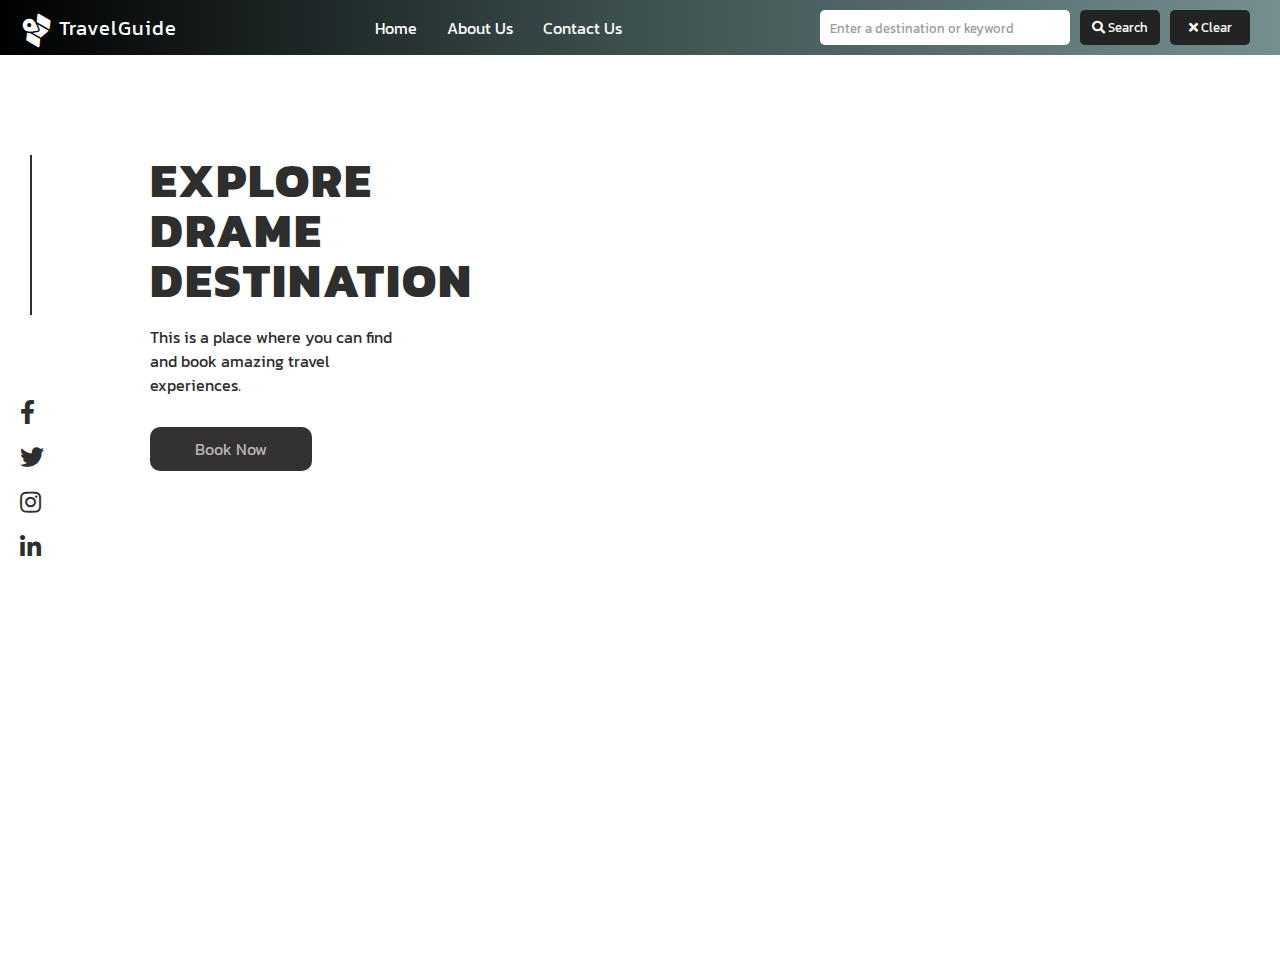
<file: index.html>
<!DOCTYPE html>
<html lang="en">
<head>
    <meta charset="UTF-8">
    <meta name="viewport" content="width=device-width, initial-scale=1.0">
    <title>TravelGuide website </title>
    <link rel="stylesheet" href="style.css">
    <!-- Font Awesome for icons -->
    <link rel="stylesheet" href="https://cdnjs.cloudflare.com/ajax/libs/font-awesome/5.15.3/css/all.min.css">
</head>
<body>
   <header>
    <nav class="navbar">

        <div class="logo-container">
            <i class="fas fa-map-marked-alt logo "></i>
            <a href="#" class="website-name">TravelGuide</a>
        </div>



        <div class="nav-links">
            <a href="./index.html" class="nav-link">Home</a>
            <a href="./about.html" class="nav-link">About Us</a>
            <a href="./contact.html" class="nav-link">Contact Us</a>
        </div>


        <div class="search-container">
            <input type="text" placeholder="Enter a destination or keyword" class="search-input" id="searchInput">
            <button class="btn btn1 " onclick="fetchData()" ><i class="fas fa-search"></i> Search</button>
            <button class="btn btn2" onclick="resetSearch()"><i class="fas fa-times"></i> Clear</button>
        </div>

    </nav>

   </header>
<!-- ------------------------home section------------------ -->
   <main  >
    <article class="homepage-container" id="Home">
    <section class="background-image"></section>
    <section class="content-container" >
       <section  >
        <div class="social-icons">
            <a href="#" class="social-icon fac-icon"><i class="fab fa-facebook-f"></i></a>
            <a href="#" class="social-icon"><i class="fab fa-twitter"></i></a>
            <a href="#" class="social-icon"><i class="fab fa-instagram"></i></a>
            <a href="#" class="social-icon"><i class="fab fa-linkedin-in"></i></a>
        </div>
       </section>
       <section class="content">
        <div class="content-item">
            <h1>EXPLORE DRAME DESTINATION</h1>
            <p class="home-p">This is a place where you can find and book amazing travel experiences.</p>
            <button class="book-now-button">Book Now</button>
        </div>
       </section>
   
    <section>
        <div id="displayData" class="search-section">
 

        </div>
    </section>
    </section>

</article>
</main>

   <footer></footer>
   <script src="./travel_recommendation.js"></script>
</body>
</html>
</file>
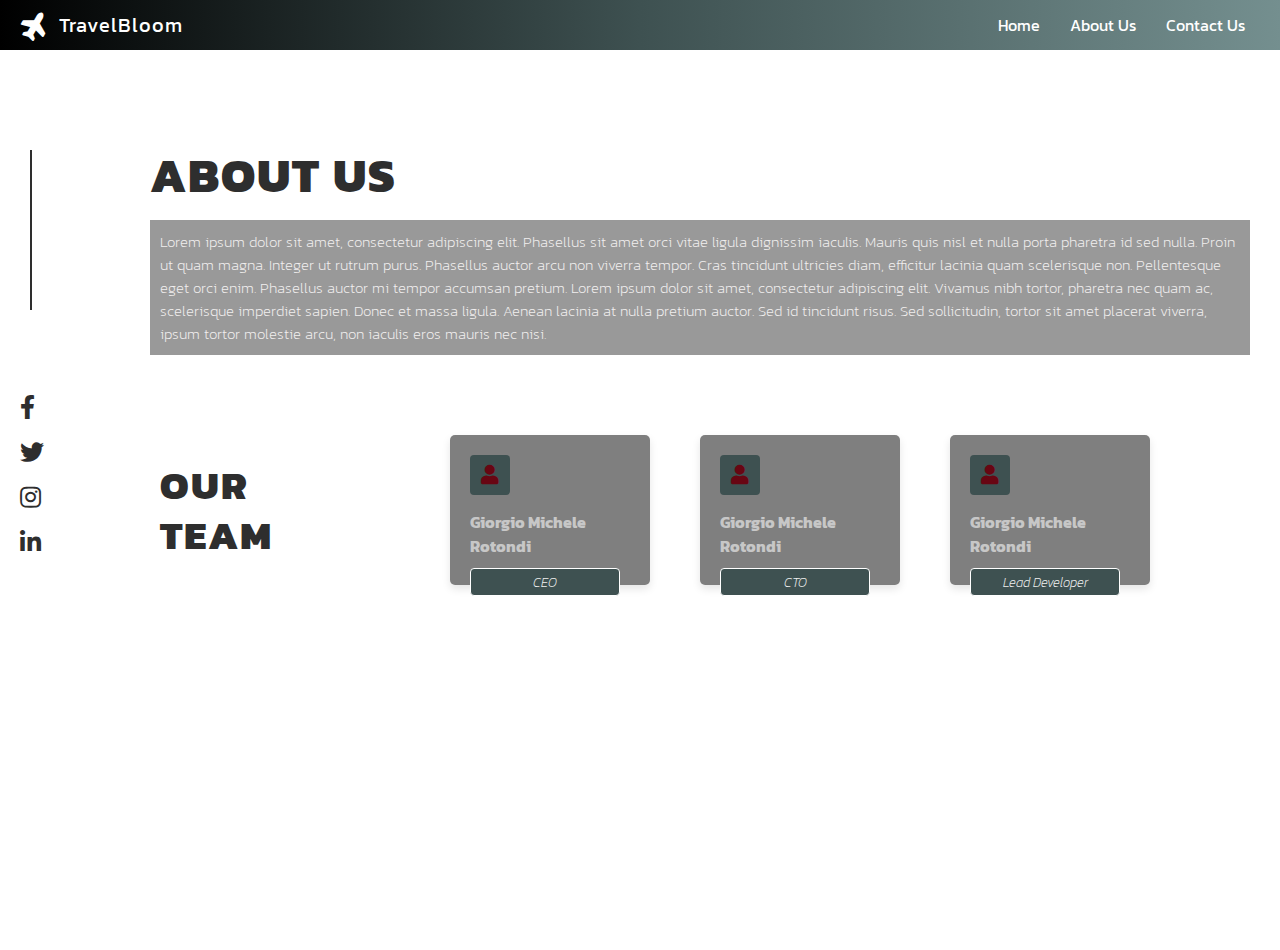
<file: about.html>
<!DOCTYPE html>
<html lang="en">
<head>
    <meta charset="UTF-8">
    <meta name="viewport" content="width=device-width, initial-scale=1.0">
    <title>TravelBloom website </title>
    <link rel="stylesheet" href="style.css">
    <!-- Font Awesome for icons -->
    <link rel="stylesheet" href="https://cdnjs.cloudflare.com/ajax/libs/font-awesome/5.15.3/css/all.min.css">
</head>
<body>
   <header>
    <nav class="navbar">

        <div class="logo-container">
            <i class="fas fa-plane logo "></i>
            <a href="#" class="website-name">TravelBloom</a>
        </div>



        <div class="nav-links">
            <a href="./index.html" class="nav-link">Home</a>
            <a href="./about.html" class="nav-link">About Us</a>
            <a href="./contact.html" class="nav-link">Contact Us</a>
        </div>


<!--         <div class="search-container">
            <input type="text" placeholder="Enter a destination or keyword" class="search-input" id="searchInput">
            <button class="btn btn1" onclick="fetchData()"><i class="fas fa-search"></i> Search</button>
            <button class="btn btn2" onclick="resetSearch()"><i class="fas fa-times"></i> Clear</button>
        </div> -->

    </nav>

   </header>
<!-- ------------------------home section------------------ -->
   <main  >
    <article class="homepage-container" id="Home">
    <section class="background-image"></section>
    <section class="content-container" >
    <section >
      
        <div class="social-icons">
            <a href="#" class="social-icon fac-icon"><i class="fab fa-facebook-f"></i></a>
            <a href="#" class="social-icon"><i class="fab fa-twitter"></i></a>
            <a href="#" class="social-icon"><i class="fab fa-instagram"></i></a>
            <a href="#" class="social-icon"><i class="fab fa-linkedin-in"></i></a>
        </div>
    </section>
    <section class="content">
        <div class="content-item">
            <h1>ABOUT US</h1>
            <div class="about-p-container">
            <p class="about-p">Lorem ipsum dolor sit amet, consectetur adipiscing elit. Phasellus sit amet orci vitae ligula dignissim iaculis. Mauris quis nisl et nulla porta pharetra id sed nulla. Proin ut quam magna. Integer ut rutrum purus. Phasellus auctor arcu non viverra tempor. Cras tincidunt ultricies diam, efficitur lacinia quam scelerisque non. Pellentesque eget orci enim. Phasellus auctor mi tempor accumsan pretium. Lorem ipsum dolor sit amet, consectetur adipiscing elit. Vivamus nibh tortor, pharetra nec quam ac, scelerisque imperdiet sapien. Donec et massa ligula. Aenean lacinia at nulla pretium auctor. Sed id tincidunt risus. Sed sollicitudin, tortor sit amet placerat viverra, ipsum tortor molestie arcu, non iaculis eros mauris nec nisi.
            </p>
        </div>
        <div >
            
            <div class="  team-section">
                <div >
                <h1 class="team-header">OUR TEAM</h1>
                </div>
                <div class="team-cards">
                    <div class="team-card">
                        <i class="fas fa-user fa-4x"></i>
                        <h3>Giorgio Michele Rotondi</h3>
                        <p>CEO</p>
                    </div>
                    
                    <div class="team-card">
                        <i class="fas fa-user fa-4x"></i>
                        <h3>Giorgio Michele Rotondi</h3>
                        <p>CTO</p>
                    </div>
                    
                    <div class="team-card">
                        <i class="fas fa-user fa-4x"></i>
                        <h3>Giorgio Michele Rotondi</h3>
                        <p>Lead Developer</p>
                    </div>
                </div>
            
        </div>
        </div>
        </div>
        </section>
        
    </section>


        
    
</article>
</main>

   <footer></footer>
   <script src="./travel_recommendation.js"></script>
</body>
</html>
</file>
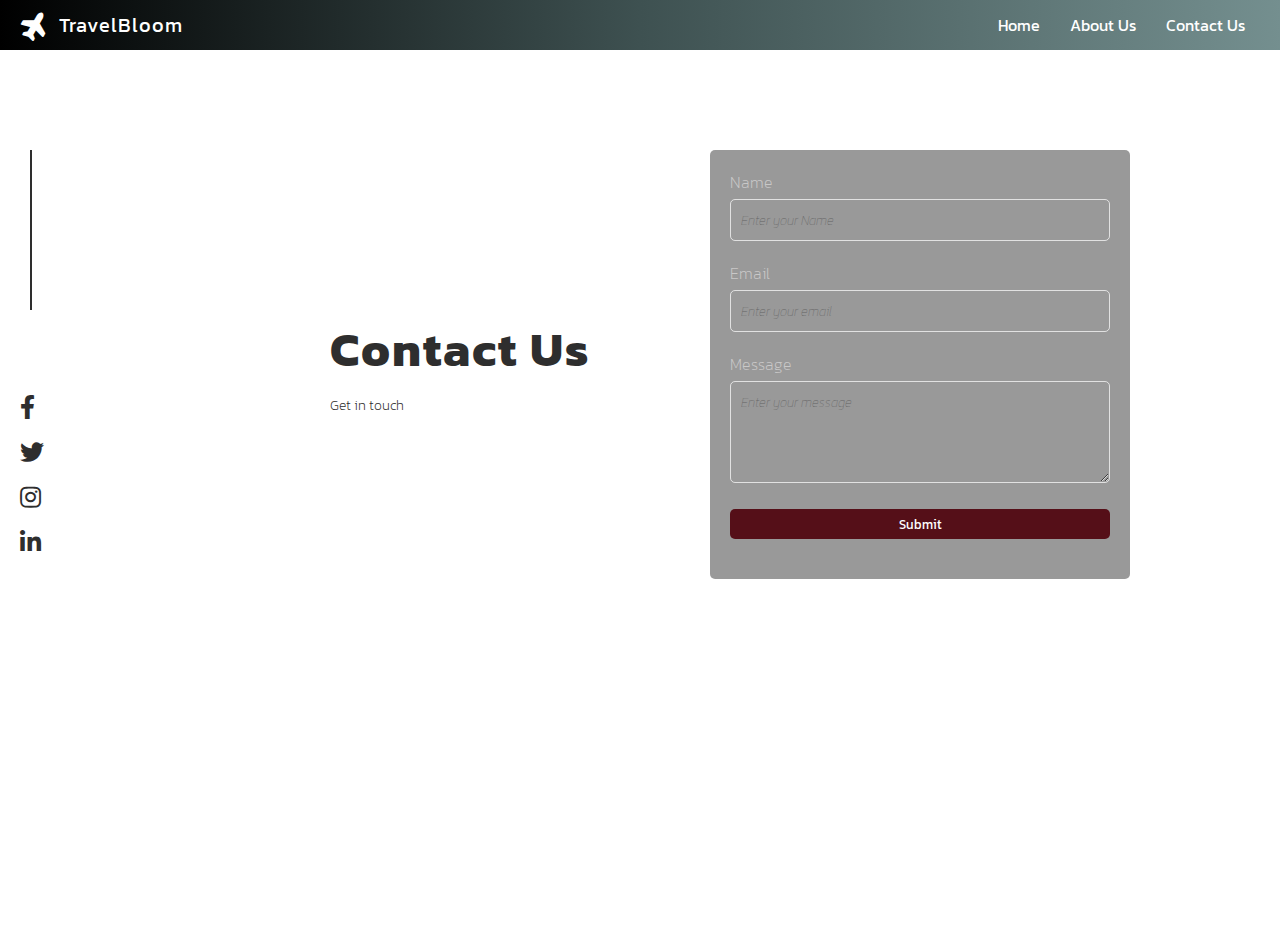
<file: contact.html>
<!DOCTYPE html>
<html lang="en">
<head>
    <meta charset="UTF-8">
    <meta name="viewport" content="width=device-width, initial-scale=1.0">
    <title>TravelBloom website </title>
    <link rel="stylesheet" href="style.css">
    <!-- Font Awesome for icons -->
    <link rel="stylesheet" href="https://cdnjs.cloudflare.com/ajax/libs/font-awesome/5.15.3/css/all.min.css">
</head>
<body>
   <header>
    <nav class="navbar">

        <div class="logo-container">
            <i class="fas fa-plane logo "></i>
            <a href="#" class="website-name">TravelBloom</a>
        </div>



        <div class="nav-links">
            <a href="./index.html" class="nav-link">Home</a>
            <a href="./about.html" class="nav-link">About Us</a>
            <a href="./Contact.html" class="nav-link">Contact Us</a>
        </div>


<!--         <div class="search-container">
            <input type="text" placeholder="Enter a destination or keyword" class="search-input" id="searchInput">
            <button class="btn btn1" onclick="fetchData()"><i class="fas fa-search"></i> Search</button>
            <button class="btn btn2" onclick="resetSearch()"><i class="fas fa-times"></i> Clear</button>
        </div> -->

    </nav>

   </header>
<!-- ------------------------cntact us section------------------ -->
   <main  >
    <article class="homepage-container" id="Home">
    <section class="background-image"></section>
    <section class="content-container" >
    <section >
      
        <div class="social-icons">
            <a href="#" class="social-icon fac-icon"><i class="fab fa-facebook-f"></i></a>
            <a href="#" class="social-icon"><i class="fab fa-twitter"></i></a>
            <a href="#" class="social-icon"><i class="fab fa-instagram"></i></a>
            <a href="#" class="social-icon"><i class="fab fa-linkedin-in"></i></a>
        </div>
        
    </section>
    <section class="content">
        <div class="contact-container">
            <div class="contact-details">
                <h2>Contact Us</h2>
                <p>Get in touch</p>
            </div>
            
            <div class="contact-form">
                <form >
                    <div class="form-group">
                        <label for="name">Name</label>
                        <input type="text" id="name" name="name" placeholder="Enter your Name" required>
                    </div>
                    
                    <div class="form-group">
                        <label for="email">Email</label>
                        <input type="email" id="email" name="email" placeholder="Enter your email" required>
                    </div>
                    
                    <div class="form-group">
                        <label for="message">Message</label>
                        <textarea id="message" name="message" rows="4" placeholder="Enter your message" required></textarea>
                    </div>
                    
                    <div class="form-group">
                        <input id="form-group-btn" type="submit" value="Submit">
                    </div>
                </form>
            </div>
        </div>
    </section>
    
    </section>
</article>
</main>

   <footer></footer>
   <script src="./travel_recommendation.js"></script>
</body>
</html>
</file>
<file: style.css>
@import url('https://fonts.googleapis.com/css2?family=Kanit:ital,wght@0,100;0,200;0,300;0,400;0,500;0,600;0,700;0,800;0,900;1,100;1,200;1,300;1,400;1,500;1,600;1,700;1,800;1,900&display=swap');



*{
    font-family: "Kanit", sans-serif;
    margin: 0;
    box-sizing: border-box;

}
img{
    height: 100%; 
    width: 100%;
    object-fit: cover;
    }



header {
    background-image: linear-gradient(to right,black  , #3E5151, #748f8f);
}

.navbar {
    display: flex;
    justify-content: space-between;
    align-items: center;
    padding: 10px 20px;
    color: #fff;
}
 
 .logo-container {
    display: flex;
    align-items: center;
} 

.logo {
    font-size: 26px;
    margin-right: 10px;
    transform: rotate(-60deg);
}

.website-name {
    color: #fff;
    text-decoration: none;
    font-weight: 400;
    font-size: 20px;
    letter-spacing: 1px;
}

/* Style for the navigation links */
.nav-links {
    display: flex;
}

.nav-link {
    margin: 0 15px;
    color: #fff;
    text-decoration: none;
    transition: color 0.3s;
}

.nav-link:hover {
    color:  #7a1a1a;
}

/* Style for the search bar and buttons */
.search-container {
    display: flex;
    align-items: center;
    /* position: relative; */
    /* display: inline-block; */
}

.search-input {
    width: 250px;
    height: 35px;
    border-radius: 5px;
    border-style: none;
    font-family: "Kanit", sans-serif;
    padding: 10px;
    margin-right: 10px;
    outline: none;
    color: #3E5151;
}
.search-input::placeholder {
    opacity: 0.7; /* Optional: Adjust opacity if needed */
}


.btn {
    padding: 5px 10px;
    background-color: #242323;
    color: #fff;
    border: none;
    border-radius: 5px;
    cursor: pointer;
    font-size: 13px;
    width: 80px;
    height: 35px;
    margin-right: 10px;
    /* position: absolute; */
    /* top: 50%; */
    /* transform: translateY(-50%); */

}
/* .btn1{
    right: 90px;

}
.btn2{
    right: 20px;
} */

.btn:hover {
    background-color: #531818;
}

/* ---------------------------home page ---------------------------- */
.homepage-container {
    position: relative;
    width: 100%;
    min-height: 100vh;
    overflow: hidden;
}


.background-image {
    position: absolute;
    top: 0;
    left: 0;
    width: 100%;
    height: 100%;
    /* object-fit: cover; */
    background-image: url('https://img.redbull.com/images/c_limit,w_1500,h_1000,f_auto,q_auto/redbullcom/2017/04/04/1331852401685_1/jc-pieri-alla-cascata-godafoss-islanda');
    background-size: cover;
    background-position: center ;
    opacity: 0.8;
    z-index: -1;
}



.content-container{
    
    z-index: 1;
    display: flex;
    justify-content: space-between;
    /* align-items: center; */
    /* background-color: #3E5151; */
    
    
}

.content {
    /* position: relative; */
    /* display: flex; */
    /* flex-direction: column; */
    /* justify-content: center; */
    /* height: 100%; */
    /* background-color: #7B679F; */
    margin-top: 100px;
}


.social-icons::before{
    content: "";
    display: block;
    width: 1.5px;
    height: 160px; /* Adjust as needed */
    background-color: #2e2e2e; /* Line color */
    margin-left: 10px; 
} 
.social-icons {
    /* position: absolute;
    left: 20px;
    top: 40%;
    transform: translateY(-50%); */
    margin-top: 100px;
margin-left: 20px;
}
.fac-icon{
    margin-top: 80px;

}
.social-icon {
    display: block;
    margin-bottom: 10px;
    font-size: 1.5em;
    color: #2e2e2e;
    text-decoration: none;
    transition: color 0.3s ease;
}

.social-icon:hover {
    color: #3E5151;
}
.content-item{
    position: absolute;
    left: 150px;
}

h1 {
    width: 350px;
    font-size: 3em;
    letter-spacing: 2px;
    line-height: 50px;
    margin-bottom: 20px;
    font-weight: 800;
    color: #2e2e2e;
    /* background-color: #3E5151; */
}

.home-p {
    width: 250px;
    font-size: 1em;
    margin-bottom: 30px;
    max-width: 600px;
    color: #2e2e2e;
    font-weight: 400;
}

.book-now-button {
    padding: 10px 45px;
    font-size: 1em;
    border: none;
    border-radius: 10px;
    background-color: #333132;
    color: #b8b5b5;
    cursor: pointer;
    transition: background-color 0.3s ease;
}

.book-now-button:hover {
    background-color: #5c5410;
}

/* -----------------------search---------------- */

.search-section{
    /* background-color: #3E5151; */
    
}

#displayData {
    display: flex;
    flex-direction: column;
    align-items: flex-start;
    gap: 20px;
    margin: 20px;
}

.card {
    width: 500px;
    border: 1px solid #ccc;
    border-radius: 8px;
    padding: 15px;
    box-shadow: 0 4px 8px rgba(0, 0, 0, 0.1);
}

.card img {
    width: 100%;
    height: auto;
    border-radius: 8px;
}

.card h3 {
    margin-top: 10px;
    font-size: 20px;
    
}

.card p {
    margin-top: 10px;
    font-size: 16px;
    font-style: italic;
    font-weight: 300;
}


/* ----------------------------about --------------------------- */
.about-p-container{
    background-color: rgba(0, 0, 0, 0.4);
    /* flex: 1; */

}


.about-p{
    width: 1100px;
    color: #f1efef;
    font-weight: 200;
    padding: 10px;
    font-size: 15px;
    
}

.team-section{
    margin-top: 50px;
    display: flex;
    justify-content: flex-start;
    align-items: center;

}
.team-header{
    width: 150px;
    padding: 10px;
    font-size: 2.5em;
    /* background-color: #ec9fa9; */
    margin-right:150px;
}
.team-cards {
    /* flex: 2; */
    display: flex;
    justify-content: space-around;
    margin-top: 30px;
    margin-bottom: 50px;
}

.team-card {
    width: 200px;
    height: 150px;
    border: none;
    color: #fff;
    background-color: rgba(0, 0, 0, 0.5);
    padding: 20px;
    border-radius: 5px;
    box-shadow: 0 4px 8px rgba(0, 0, 0, 0.1);
    margin-right: 50px;
}

.team-card i {

    margin-bottom: 15px;
    color: #680613; /* Icon color */
    font-size: 20px;
    background-color: #3E5151;
    width: 40px;
    height: 40px;
    border-radius: 10%;
    text-align: center;
    padding-top: 10px;
    
}

.team-card h3 {
    margin-bottom: 10px;
    font-size: 1em;
    color: #c7c7c7;
}

.team-card p {
    font-style: italic;
    color: #f1f1f1;
    font-weight: 200;
    font-size: .8em;
    background-color: #3E5151;
    width: 150px;
    height: 28px;
    border-radius: 4px;
    text-align: center;
    padding-top: 4px;
    border: .5px solid #fff ;


}

/* ----------------------------contact us ------------------------- */
.contact-container {
    position: absolute;
    left: 150px;
    display: flex;
    justify-content: space-between;
    align-items: center;
    padding: 100px;
    margin: -100px 80px;
    /* background-color: #3E5151; */
    min-width: 1000px;
    
}

.contact-details,
.contact-form {
    flex: 1;
}

.contact-details h2 {
    margin-bottom: 10px;
    color: #2e2e2e;
    font-size: 3em;
    letter-spacing: 2px;
}
.contact-details p{
 color: #2e2e2e;
 font-weight: 200;
 font-size: 14px;
}
.contact-form{
    background-color: rgba(0, 0, 0, 0.4);
    padding: 20px;
    border-radius: 5px;

}
.form-group {
    margin-bottom: 20px;
    color: #c9c8c8;
    font-weight: 200;
    
}

.form-group input ,
.form-group textarea{
    background-color: transparent;
    outline: none;
    width: 100%;
    padding: 10px;
    border-radius: 5px;
    border: .2px solid rgba(255, 255, 255, 0.7) ;
}



.form-group input::placeholder,
.form-group textarea::placeholder{
    color: #2e2e2e;
    opacity: .5;
    font-weight: 100;
    font-style: italic;
    /* letter-spacing: 2px; */
}


label {
    display: block;
    margin-bottom: 5px;
}



#form-group-btn {
    padding: 5px 20px;
    background-color: #550f18;
    color: white;
    border: none;
    border-radius: 5px;
    cursor: pointer;
    transition: background-color 0.3s ease;
}

#form-group-btn:hover {
    background-color: #3e3e3f;
}
</file>
